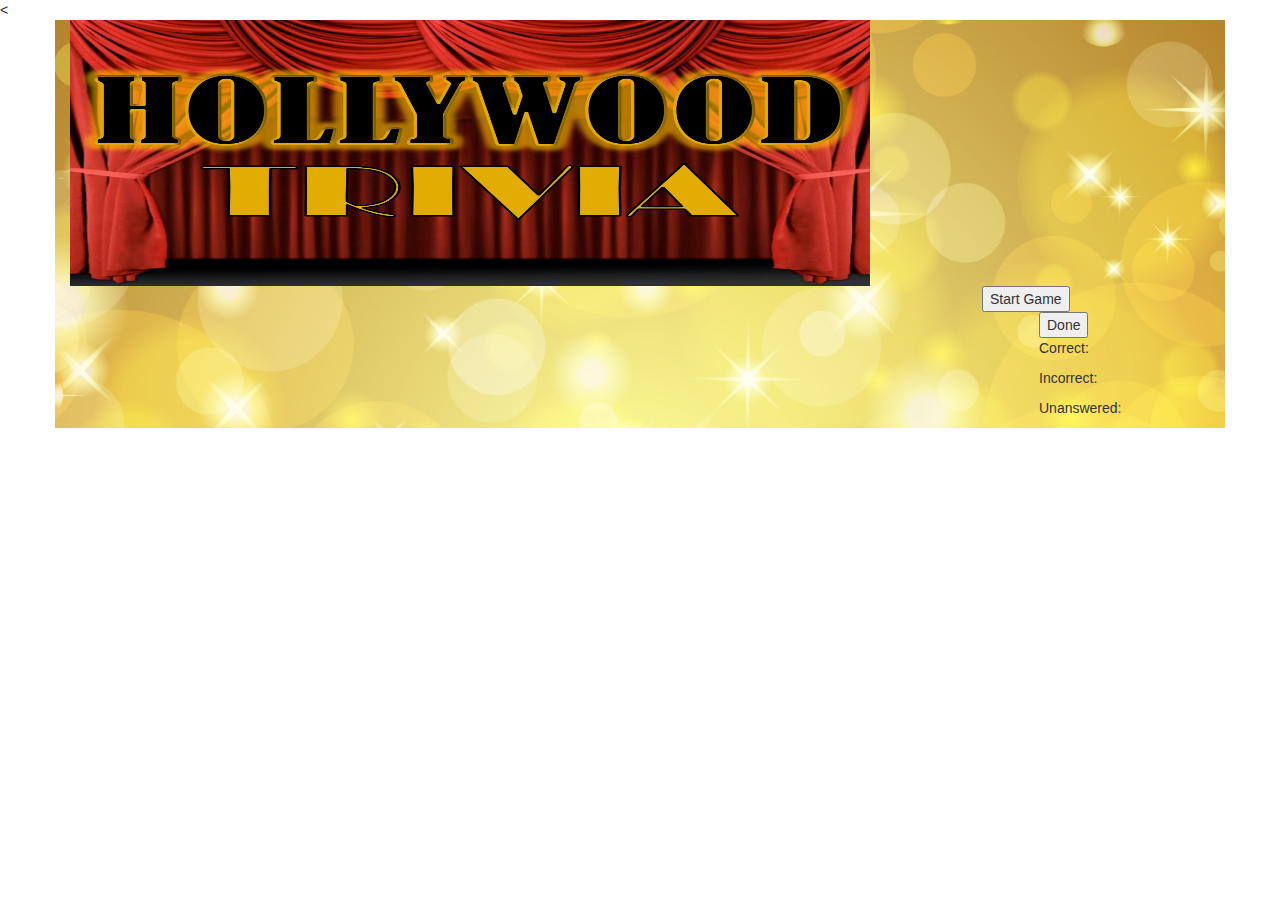
<file: index.html>
<!DOCTYPE html>
<html lang="en">

<head>
    <meta charset="UTF-8">
    <title>TriviaGame</title>
    <!-- Latest compiled and minified CSS -->
    <link rel="stylesheet" type="text/css" href="assets/css/reset.css">
    <link rel="stylesheet" href="https://maxcdn.bootstrapcdn.com/bootstrap/3.3.7/css/bootstrap.min.css" integrity="sha384-BVYiiSIFeK1dGmJRAkycuHAHRg32OmUcww7on3RYdg4Va+PmSTsz/K68vbdEjh4u" crossorigin="anonymous">
    <link rel="stylesheet" type="text/css" href="assets/css/style.css">
    <title>The Trivia Game</title>
</head>
<<body>
    <div id="main-container" class="container">
        <section class="main-section">
            <img src="assets/images/hollywood-trivia.png" class="auth-image" alt="Trivia Game" height="266" width="800">
            <div style="font-weight: bold" id="quiz-time-left"></div>
            <button id="start">Start Game</button>
            <section class="left-column">
                <div id="displayQuestion">
                </div>
            </section>
            <section class="right-column">
                <div id="sidebar">
                    <button id="done">Done</button>
                    <p> Correct: <span id="correct"></span></p>
                    <p> Incorrect: <span id="incorrect"></span></p>
                    <p> Unanswered: <span id="Unanswered"></span>
                    </p>
                </div>
            </section>
        </section>
    </div>
    <!-- JQuery -->
    <script src="https://cdnjs.cloudflare.com/ajax/libs/jquery/3.2.1/jquery.js">
    </script>
    <script src="./assets/javascript/app.js"></script>
    </body>

</html>
</file>
<file: assets/css/style.css>
body,
html {
    height: 100%;
}
#main-container {
    background-image: url(../images/Golden_Background.jpg);
    background-repeat: no-repeat;
    background-size: cover;
}
.left-column
{
float:left;
width:80%;
}
.right-column
{
float:right;
width:15%;
}
}
h1 {
    font-size: 50px;
}

h3 {
    font-size: 22px;
}

#displayQuestion {
    width: 100%;
    text-align: center;
    margin: 0;
    padding: 5px;
}

#header {
    width: 860px height:120px;

    /* sidebar */

#sidebar {
  float: right;
  width: 20%;
  max-width: 200px;
  padding: 30px;
  margin-bottom: 20px;
  background: #fff;
  border: 1px solid #ddd;
}
</file>
